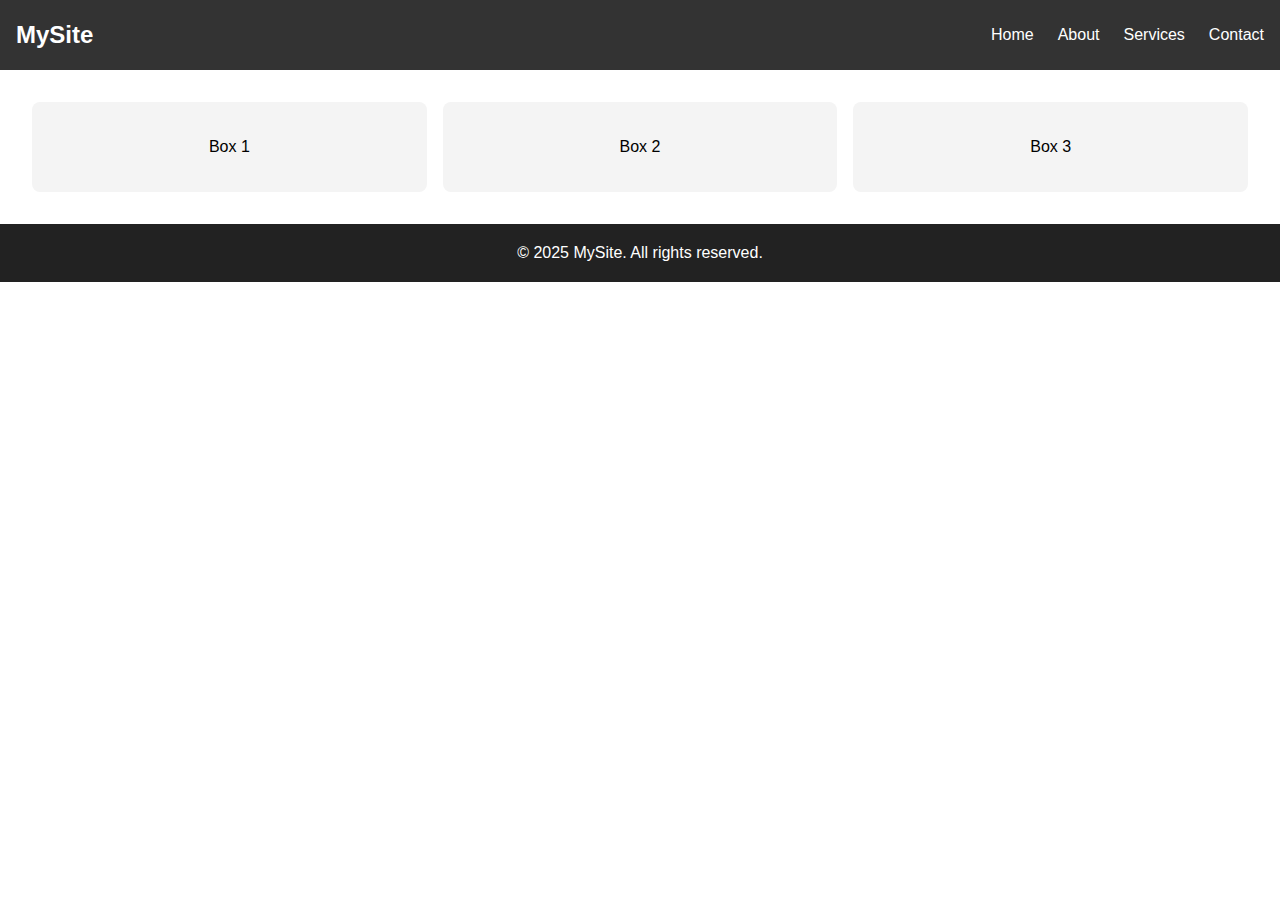
<file: plp/web/index.html>
<!DOCTYPE html>
<html lang="en">
<head>
  <meta charset="UTF-8">
  <meta name="viewport" content="width=device-width, initial-scale=1">
  <title>Responsive Flexbox Layout</title>
  <link rel="stylesheet" href="style.css">
</head>
<body>
  <!-- Navigation Bar -->
  <nav class="navbar">
    <div class="logo">MySite</div>
    <ul class="nav-links">
      <li><a href="#">Home</a></li>
      <li><a href="#">About</a></li>
      <li><a href="#">Services</a></li>
      <li><a href="#">Contact</a></li>
    </ul>
  </nav>

  <!-- Main Content -->
  <main class="container">
    <section class="box">Box 1</section>
    <section class="box">Box 2</section>
    <section class="box">Box 3</section>
  </main>

  <!-- Footer -->
  <footer class="footer">
    <p>&copy; 2025 MySite. All rights reserved.</p>
  </footer>
</body>
</html>
</file>
<file: plp/web/style.css>
/* Reset */
* {
  margin: 0;
  padding: 0;
  box-sizing: border-box;
}

/* Global Styles */
body {
  font-family: Arial, sans-serif;
  line-height: 1.6;
}

.navbar {
  display: flex;
  justify-content: space-between;
  align-items: center;
  background-color: #333;
  color: #fff;
  padding: 1rem;
}

.navbar .logo {
  font-size: 1.5rem;
  font-weight: bold;
}

.navbar .nav-links {
  list-style: none;
  display: flex;
  gap: 1.5rem;
}

.navbar .nav-links a {
  color: white;
  text-decoration: none;
  transition: color 0.3s;
}

.navbar .nav-links a:hover {
  color: #f0a500;
}

/* Layout */
.container {
  display: flex;
  justify-content: space-around;
  padding: 2rem;
  gap: 1rem;
  flex-wrap: wrap;
}

.box {
  background-color: #f4f4f4;
  padding: 2rem;
  flex: 1 1 250px;
  text-align: center;
  border-radius: 8px;
}

/* Footer */
.footer {
  text-align: center;
  padding: 1rem;
  background-color: #222;
  color: #fff;
}

/* Media Queries */
@media (max-width: 768px) {
  .navbar {
    flex-direction: column;
    align-items: flex-start;
  }

  .nav-links {
    flex-direction: column;
    width: 100%;
    padding-top: 1rem;
  }

  .container {
    flex-direction: column;
    align-items: center;
  }
}

@media (max-width: 480px) {
  .navbar .logo {
    font-size: 1.2rem;
  }

  .box {
    padding: 1rem;
  }
}
</file>
